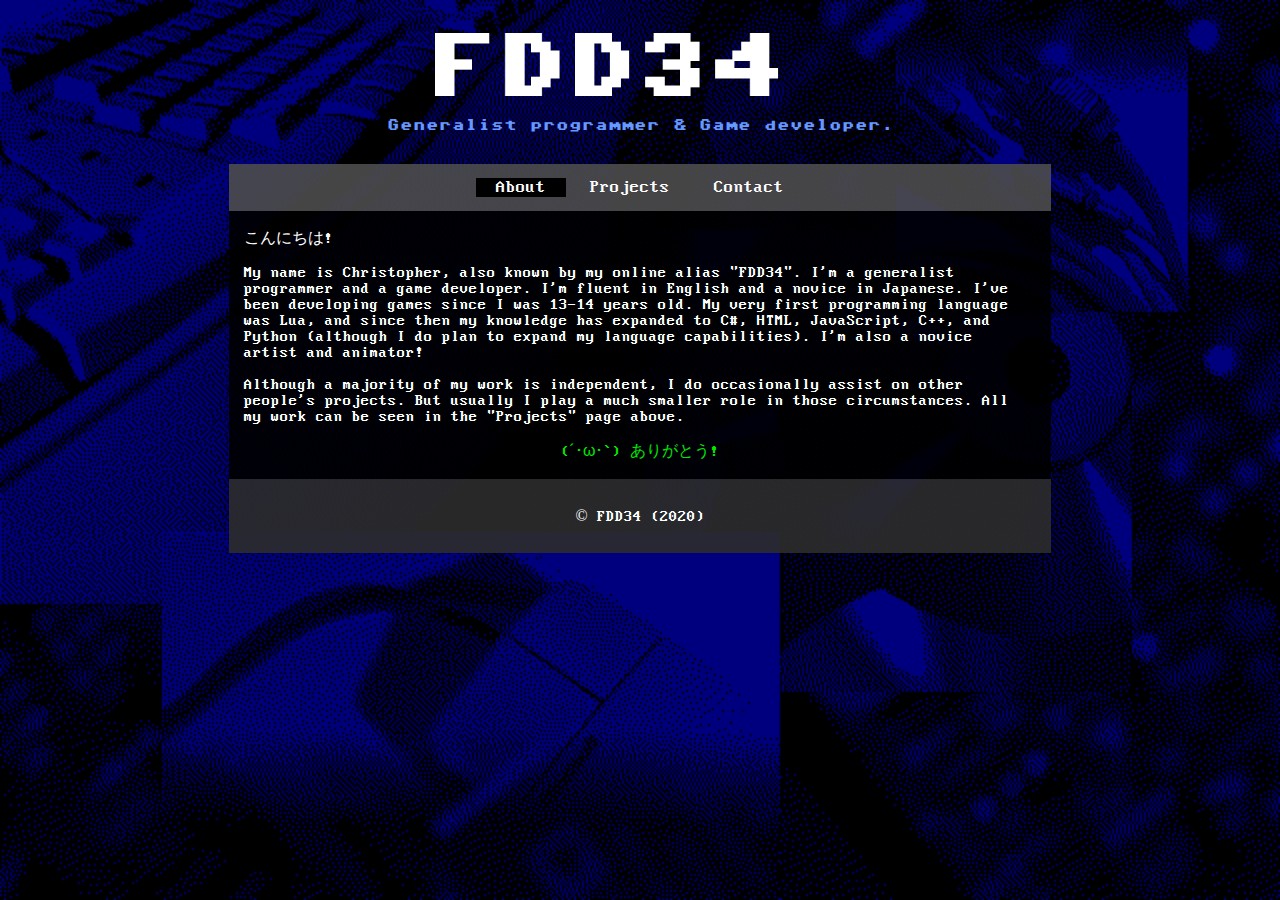
<file: index.html>
<!DOCTYPE html>
<!--
    index.html
    Written by Chris
    
    Originally written in 2017-2018. Cleaned up in 2020.
-->

<html lang="eng">
    <head>
        <!-- You think you can see me? It's only pretend! （╹◡╹）♡ -->
        <meta charset="UTF-8"> <!-- Latin Keyboard -->
        <meta name="viewport" content="width=device-width, initial-scale=1.0"> <!--  -->
        <meta http-equiv="X-UA-Compatible" content="ie=edge"> <!-- fucking edge compatibility bullshit -->

        <link rel="stylesheet" href="style.css">
        <link rel="shortcut icon" type="image/png" href="content/images/logo_250x250.png">
        <title>About | FDD34</title>
        <meta name="description" content="Online portfolio for Christopher (aka FDD34).">
    </head>

    <body>
        <div class="container">
            <header>
                <img class="header-main" src="content/images/header-logo.gif" alt="logo">
                <p class="header-text">Generalist programmer & Game developer.</p>
            </header>

            <nav>
                <!-- future ref: hold ctrl+alt and use arrows to modify shit like href and class all at once -->
                <a href="#!" class="highlighted">About</a>
                <a href="projects.html">Projects</a>
                <a href="contact.html">Contact</a>
            </nav>

            <main>
                <p>こんにちは!</p>
                <p>My name is Christopher, also known by my online alias "FDD34". I'm a generalist programmer and a game developer. I'm fluent in English and a novice in Japanese. I've been developing games since I was 13-14 years old. My very first programming language was Lua, and since then my knowledge has expanded to C#, HTML, JavaScript, C++, and Python (although I do plan to expand my language capabilities). I'm also a novice artist and animator!</p>
                <p>Although a majority of my work is independent, I do occasionally assist on other people's projects. But usually I play a much smaller role in those circumstances. All my work can be seen in the "Projects" page above.</p>
                <p class="smile"><span>(´･ω･`) ありがとう!</span></p> 
            </main>

            <footer>
                <p>© FDD34 (2020)</p>
            </footer>
        </div>
    </body>
</html>
</file>
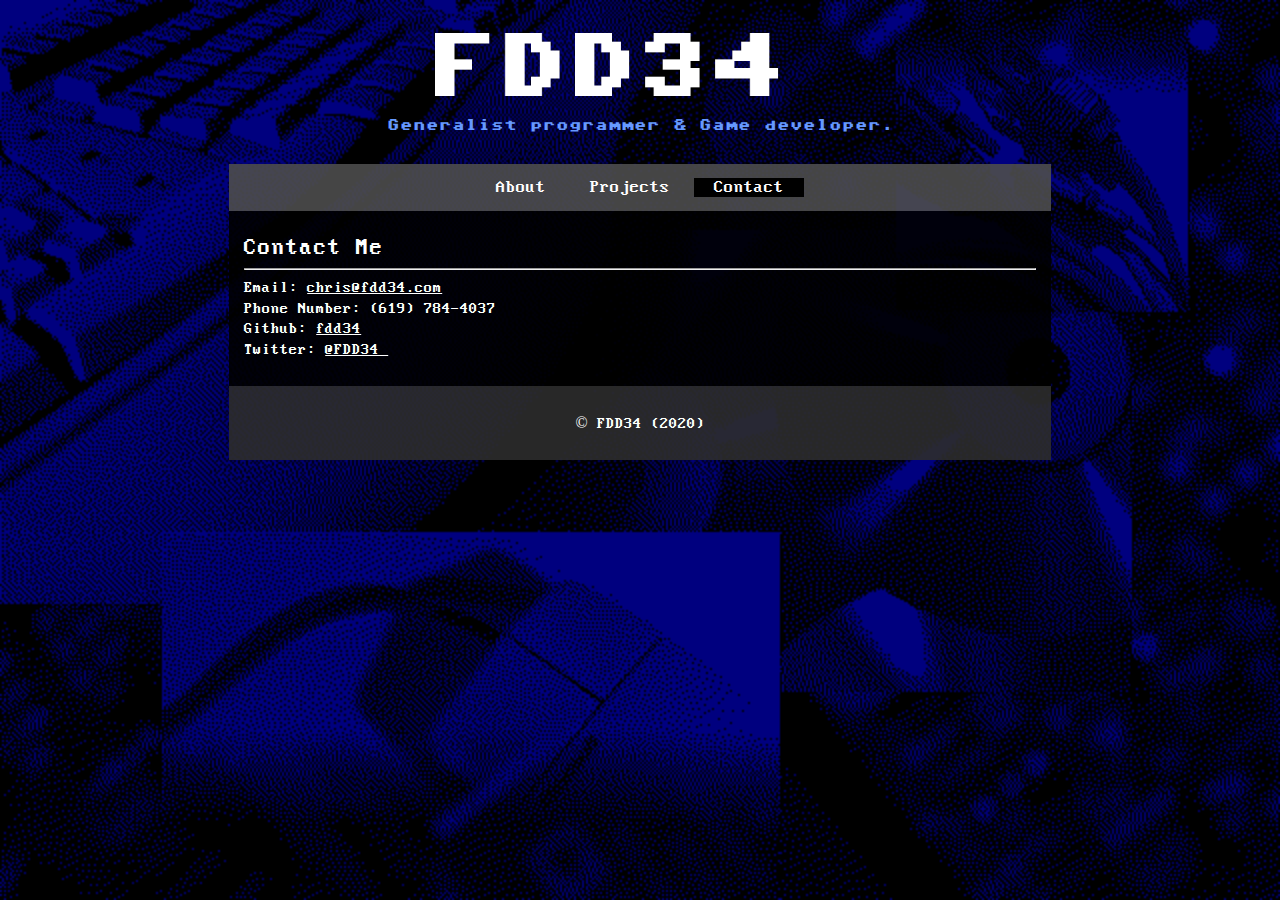
<file: contact.html>
<!DOCTYPE html>
<!--
    contact.html
    Written by Chris
    
    Originally written in 2017-2018. Cleaned up in 2020.
-->

<html lang="eng">
    <head>
        <!-- You think you can see me? It's only pretend! （╹◡╹）♡ -->
        <meta charset="UTF-8"> <!-- Latin Keyboard -->
        <meta name="viewport" content="width=device-width, initial-scale=1.0"> <!--  -->
        <meta http-equiv="X-UA-Compatible" content="ie=edge"> <!-- fucking edge compatibility bullshit -->

        <link rel="stylesheet" href="style.css">
        <link rel="shortcut icon" type="image/png" href="content/images/logo_250x250.png">
        <title>Contact | FDD34</title>
        <meta name="description" content="Online portfolio for Christopher (aka FDD34).">
    </head>

    <body>
        <div class="container">
            <header>
                <img class="header-main" src="content/images/header-logo.gif" alt="logo">
                <p class="header-text">Generalist programmer & Game developer.</p>
            </header>

            <nav>
                <!-- future ref: hold ctrl+alt and use arrows to modify shit like href and class all at once -->
                <a href="index.html">About</a>
                <a href="projects.html">Projects</a>
                <a href="#!" class="highlighted">Contact</a>
            </nav>

            <main>
                <br />
                <h2>Contact Me</h2>
                <hr />
                <p class="contact">Email: <a href="mailto:chris@fdd34.com" target="_top">chris@fdd34.com</a></p>
                <p class="contact">Phone Number: (619) 784-4037‬</p>
                <p class="contact">Github: <a href="https://github.com/fdd34" target="_blank">fdd34</a></p>
                <p class="contact">Twitter: <a href="https://twitter.com/FDD34_" target="_blank">@FDD34_</a></p>
                <br />
            </main>

            <footer>
                <p>© FDD34 (2020)</p>
            </footer>
        </div>
    </body>
</html>
</file>
<file: style.css>
/* 
    Custom Font Families
    Includes Commodore 64 Pixelized and Perfect DOS VGA 437.
*/

@font-face {
    /* https://www.dafont.com/commodore-64-pixelized.font */
    font-family: commodore;
    src: url(content/fonts/commodore.ttf);
}

@font-face {
    /* https://www.dafont.com/perfect-dos-vga-437.font */
    font-family: dos;
    src: url(content/fonts/perfect-dos.ttf);
}

/* 
    Main Tags
    For stuff like the body, header, etc. Includes compound classes.
*/

body {
    /* background-color: rgb(44, 44, 44); */
    background: url("content/images/bg.png") rgba(0, 0, 0, 0.5) no-repeat center center fixed;
    background-blend-mode: multiply;

    -webkit-background-size: cover;
    -moz-background-size: cover;
    -o-background-size: cover;
    background-size: cover;
}

header {
    /* background-color: rgb(0, 0, 255); */
    /* height: 118px; */
    padding-bottom: 16px;
    text-align: center;
}

a {
    color: rgb(255, 255, 255);
    font-family: dos, 'Segoe UI', Tahoma, Geneva, Verdana, sans-serif;
}

nav {
    /* background-color: rgb(255, 0, 0); */
    background-color: rgb(77, 77, 77, 0.9);
    /* height: 40px; */
    text-align: center;
    
    padding-top: 14px;
    padding-bottom: 14px;
}

nav a {
    text-decoration: none;
    font-size: 18px;

    padding-left: 20px;
    padding-right: 20px;
}

nav a:hover {
    background-color: rgb(0, 0, 0);
}

main {
    /* background-color: rgb(255, 255, 0); */
    background-color: rgba(0, 0, 0, 0.9);
    color:rgb(255, 255, 255);
    font-family: dos, sans-serif;

    padding-top: 1px;
    padding-bottom: 1px;
    padding-left: 15px;
    padding-right: 15px;
}

main p {
    color:rgb(255, 255, 255);
}

main h2 {
    font-weight: 15;
    color:rgb(255, 255, 255);
    line-height: 0.01;
}

main hr {
    margin-top: 1px;
    margin-bottom: 12px;
}

main img {
    display: block;
    margin-left: auto;
    margin-right: auto;

    width: 70%;
    height: auto;
}

footer {
    /* background-color: rgb(255, 105, 180); */
    overflow: hidden;
    bottom: 0;
    background-color: rgb(44, 44, 44, 0.9);
    text-align: center;
    /* height: 100px; */

    padding-top: 12px;
    padding-bottom: 12px;
}

footer p {
    color: rgb(255, 255, 255);
    font-family: dos;
}

noscript {
    position: fixed;
    top: 20px;

    background-color: rgb(255, 0, 0);
    color:rgb(255, 255, 255);
    text-align: center;
}

/* 
    Custom Classes
    The custom classes used in the text documents.
*/

.container {
    margin-left: auto;
    margin-right: auto;
    /* width: 1024px; */ 
    width: 65%;
}

.highlighted {
    background-color: rgb(0, 0, 0);
}

.smile {
    text-align: center;
    color: rgb(0, 231, 0);
}

.smile:hover span {
    display: none;
}

.smile:hover:before {
    content: "(´^ω^`) ありがとう!";
}

.fit-img {
    max-width:100%;
    max-height:100%;
}

.header-text {
    font-family: commodore, sans-serif;
    color: rgb(102, 153, 255);
}

.header-main {
    /* font-family: commodore, sans-serif;
    color: rgb(102, 153, 255); */

    max-width: 50%;
    max-height: 50%;

    padding-top: 25px;
}

.contact {
    line-height: 0.3;
}

.f-left {
    text-align: left;
    float: left;
    padding-left: 15px;
}

.f-right {
    text-align: right;
    float: right;
    padding-right: 15px;
    /* margin-left: 85%; */
}
</file>
